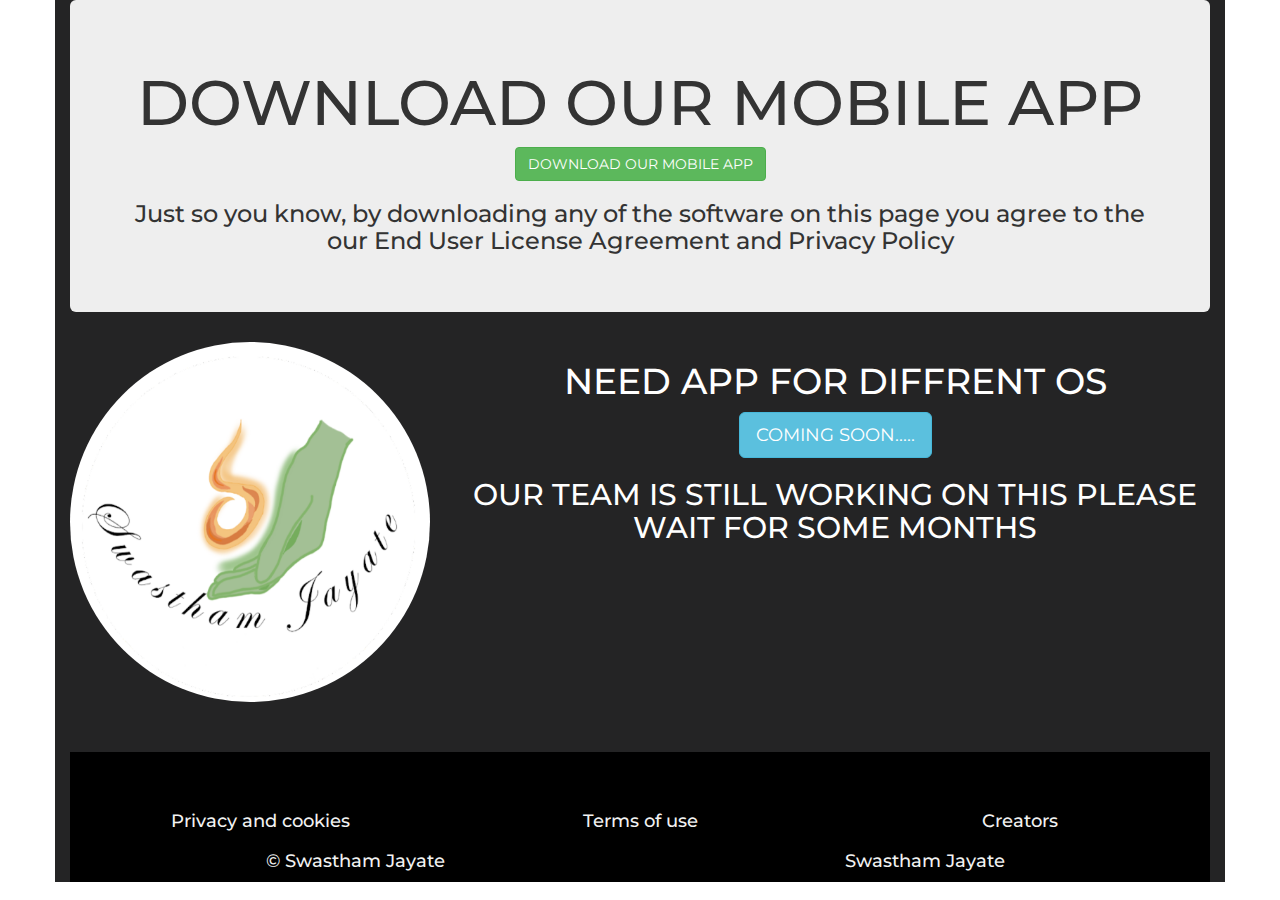
<file: index.html>
<!DOCTYPE html>
<html lang="en">

<head>
    <title>DOWNLOAD COVID APP</title>
    <link rel=icon href="unnamed (1).png" png sizes="16x16" type="image/png">
    <meta charset="utf-8">
    <meta name="viewport" content="width=device-width, initial-scale=1">
    <link rel="stylesheet" href="download.css">
    <link rel="stylesheet" href="https://maxcdn.bootstrapcdn.com/bootstrap/3.4.1/css/bootstrap.min.css">
    <script src="https://ajax.googleapis.com/ajax/libs/jquery/3.5.1/jquery.min.js"></script>
    <script src="https://maxcdn.bootstrapcdn.com/bootstrap/3.4.1/js/bootstrap.min.js"></script>
</head>

<body>
    <div class="container">
        <div id="download" class="jumbotron">
            <h1>DOWNLOAD OUR MOBILE APP</h1>
            <a href="https://play.google.com/store/apps/details?id=com.gmail.anitasunildesai.swasthamjayate" target="_blank"><button type="button" id="button_download" class="btn btn-success">DOWNLOAD OUR MOBILE APP</button></a>
            <h3>Just so you know, by downloading any of the software on this page you agree to the our End User
                License Agreement and Privacy Policy</h3>
        </div>
        <div id="os" class="row">
            <div class="col-sm-4">
                <img id="logo_download" class="img-responsive" src="unnamed (1).png">
            </div>
            <div class="col-sm-8">
                <h1>NEED APP FOR DIFFRENT OS</h1>
                <button type="button" class="btn btn-info btn-lg" data-toggle="modal" data-target="#myModal">COMING
                    SOON.....</button>
                <h2>OUR TEAM IS STILL WORKING ON THIS PLEASE WAIT FOR SOME MONTHS</h2>

                <div class="modal fade" id="myModal" role="dialog">
                    <div class="modal-dialog">

                        <div class="modal-content">
                            <div class="modal-header">
                                <button type="button" class="close" data-dismiss="modal">&times;</button>
                                <h4 class="modal-title">Modal Header</h4>
                            </div>
                            <div class="modal-body">
                                <h1>App for diffrent os are coming soon....</h1>
                                <h3>THANK YOU</h3>
                                <h3>TEAM Swastham Jayate</h3>
                            </div>
                            <div class="modal-footer">
                                <button type="button" class="btn btn-default" data-dismiss="modal">Close</button>
                            </div>
                        </div>

                    </div>
                </div>
            </div>
        </div>
        <div class="footer">
            <div class="col-sm-4">
                <h4>Privacy and cookies</h4>
            </div>
            <div class="col-sm-4">
                <h4>Terms of use</h4>
            </div>
            <div class="col-sm-4">
                <h4>Creators</h4>
            </div>
            <div class="col-sm-6">
                <h4>© Swastham Jayate</h4>
            </div>
            <div class="col-sm-6">
                <h4>Swastham Jayate</h4>
            </div>
        </div>
    </div>
</body>

</html>
</file>
<file: download.css>
@import url('https://fonts.googleapis.com/css2?family=Montserrat&display=swap');

body{
    text-align: center;
    background-color: #242425;
}
.container{
    font-family: 'Montserrat', sans-serif;
    background-color: #242425;
    font-size: large;
    font-weight: bolder;
}
#download{
    background-image: url(https://www.visitmodena.it/en/plan-the-trip/covid-19-useful-informations/@@images/89f954b9-e729-4397-a4f4-88b47f14c98c.jpeg);
    background-repeat:no-repeat;
    background-size: cover;
    font-size: large;
}
#os{
    color:white;
    text-shadow: burlywood;
}
#logo_download{
    border-radius: 1000px;
}
.modal-body{
    color: black;
}
.footer {
    margin-top: 50px;
    padding-top: 50px;
    width: 100%;
    background-color:black;
    color: #F2F2F2;
    text-align: center;
 }
 .footer div{
    background-color:black;
 }
</file>
